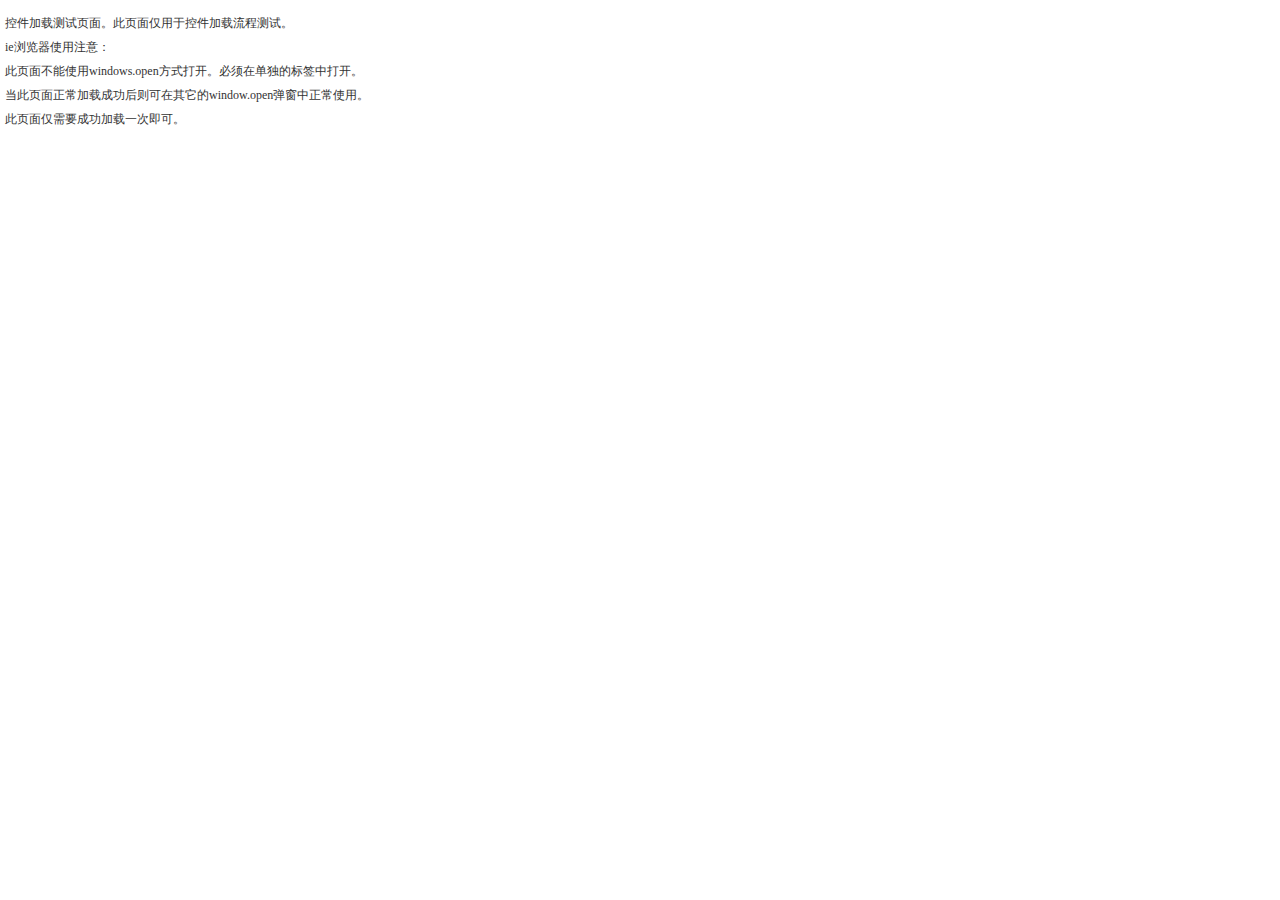
<file: js/setup.htm>
<!DOCTYPE html PUBLIC "-//W3C//DTD XHTML 1.0 Transitional//EN" "http://www.w3.org/TR/xhtml1/DTD/xhtml1-transitional.dtd">
<html xmlns="http://www.w3.org/1999/xhtml">
<head>
    <meta http-equiv="Content-Type" content="text/html; charset=gb2312" />
    <title>up6.2-�ؼ����ز���ҳ��</title>
    <link href="up6.css" type="text/css" rel="Stylesheet" />
    <script type="text/javascript" src="jquery-1.4.min.js"></script>
    <script type="text/javascript" src="json2.min.js" charset="utf-8"></script>
    <script type="text/javascript" src="up6.config.js" charset="utf-8"></script>
    <script type="text/javascript" src="up6.app.js" charset="utf-8"></script>
    <script type="text/javascript" src="up6.edge.js" charset="utf-8"></script>
    <script type="text/javascript" src="up6.file.js" charset="utf-8"></script>
    <script type="text/javascript" src="up6.folder.js" charset="utf-8"></script>
    <script type="text/javascript" src="up6.js" charset="utf-8"></script>
    <script language="javascript" type="text/javascript">
        var cbMgr = new HttpUploaderMgr();
        cbMgr.event.md5Complete = function (obj, md5) { /*alert(md5);*/ };
        cbMgr.event.fileComplete = function (obj) { /*alert(obj.pathSvr);*/ };
        cbMgr.event.queueComplete = function () { /*�����ϴ����*/ };
        cbMgr.event.addFdError = function (jv) { alert("����·�������ڣ�" + jv.path); };
        //ʹ�ò�ͬ��Ŀ����

        $(function () {
            cbMgr.load_to("FilePanel");
        });
    </script>
</head>
<body>
    <p>�ؼ����ز���ҳ�档��ҳ������ڿؼ��������̲��ԡ�</p>
    <p>ie�����ʹ��ע�⣺</p>
    <p>��ҳ�治��ʹ��windows.open��ʽ�򿪡������ڵ����ı�ǩ�д򿪡�</p>
    <p>����ҳ���������سɹ��������������window.open����������ʹ�á�</p>
    <p>��ҳ�����Ҫ�ɹ�����һ�μ��ɡ�</p>
    <div id="FilePanel"></div>
    <div id="msg"></div>
</body>
</html>
</file>
<file: js/up6.css>
body{ font:12px/12px 宋体,新宋体; color:#333333; margin:0; padding:5px;}
li{ list-style:none; }
a{ text-decoration:none; color:#004477; }
a:hover{ color:#004477; text-decoration:underline; }
.btn-footer{text-decoration: none; color:#244281; cursor:pointer;display:inline-block;height:35px;line-height:35px;padding:0 5px;}
.btn-footer-hover{background-color:#DADADA;}

/*文件上传列表*/
.file-post-view{background-color: #FFF;font:12px/12px 宋体,新宋体;/*防目外部样式破坏*/overflow-x:hidden;overflow-y:scroll;}
/*新构架*/
div.top-space{margin:3px 0 0 0;}
div.lineSpace{margin:10px 0 0 0;}
div.UploaderItemLeft{width:315px; float:left;}
div.UploaderItemRight{width:54px; float:left;margin:3px 0 0 0;}
/*文件信息*/
.FileInfo{}
/*文件名称*/
.file-item {
    font: 12px/12px 新宋体;
    background-color: #FFFFFF;
    height: 65px;
    margin: 0;
    padding: 0 0 0 2px;
    display: none;
    border-bottom: 1px solid #E3E6EB;
}
.file-item-single{width:417px;}
.file-item .name{font:bold 12px/20px 新宋体;width:180px; height:20px; float:left; overflow:hidden; text-overflow: ellipsis;overflow: hidden;white-space: nowrap; vertical-align:middle;}
/*文件大小*/
.file-item .size{font:12px/20px 新宋体;height:20px;color:#728089;float:right; text-overflow: ellipsis;overflow: hidden;white-space: nowrap;}
/*进度百分比*/
.file-item .percent{font:12px/20px 新宋体;height:20px;float:right;}
/*进度条边框*/
.file-item .process-border{margin:0;padding: 0px;border: 1px solid #AAA;clear:both;}
.file-item .process{ height:12px; background-color: #A5DF16;width:0;/*width:200px;*/}
/*上传信息*/
.file-item .msg{color: #7A8F99;margin:8px 0 0 0;}
/*按钮：取消，暂停，续传*/
.file-item .Btn,.file-item .Btn:hover{text-decoration: none; color:#244281; cursor:pointer;}
.file-item .area-l {width:280px; float:left;padding:5px 10px 0 0;}
.file-item .area-r {float:left;height:100%;}
.file-item .img-box { width:32px;height:65px;float:left;margin:0 5px 0 0;}
.file-item .img-box img{ width:32px;height:32px;margin:17px 0 0 0;}
.file-item .file-head{width:280px; height:20px;overflow:hidden; vertical-align:middle;}
.file-item .btn-box { width:45px;height:65px;float:left; overflow:hidden; text-align:center; text-decoration:none;cursor:pointer;}
.file-item .btn-box-hover{background-color:#DADADA;}
.file-item .btn-box img{ width:32px;height:32px;margin:10px 0 0 0;}
.hide{display:none;}
.d-hide{display:none !important;}
.BtnInfo{height:12px;}
/*上传面板*/
.files-panel{font:12px/12px 宋体;}
.files-panel .header{ height:31px; line-height:31px; background:#EEE; border-bottom:solid 1px #FFF; padding:0 0 0 10px; font-weight:bold;}
.files-panel .toolbar{height:43px;background:#EEE; line-height:43px;}
.files-panel .toolbar input{margin:0 0 0 7px; }
.files-panel .toolbar a.btn{padding:0 10px; height:43px; line-height:43px;cursor:pointer;text-decoration:none;display:inline-block;}
.files-panel .toolbar a.btn:hover{background-color:#DADADA;padding:0 10px; height:43px; line-height:43px;cursor:pointer;text-decoration:none;display:inline-block;}
.files-panel .toolbar .btn{padding:0 10px; height:43px; line-height:43px;cursor:pointer;text-decoration:none;display:inline-block;}
.files-panel .toolbar .btn-hover{background-color:#DADADA;}
.files-panel .content{ background:#ECF9FF;}
.files-panel .footer{height:35px; line-height:25px; color:#7A8F99; background:#EEE;}
/*单文件上传面板*/
#UpPanel{background:#ECF9FF; border:solid 1px #4CA5D8;width:300px;}
#UpPanel a{color:#004477; text-decoration:none;margin:0 0 0 10px;}
#UpPanel a.btn{ cursor:pointer;}
#UpPanel #UpBtnStop{display:none;}
#UpPanel a.msg{color:#004477; text-decoration:none;}
#UpPanel a.msg:hover{text-decoration:none;}
#UpPanel a:hover{color:#004477; text-decoration:underline;}
/*服务器文件列表*/
.file-list-view{background:#fff;}
/*列表项*/
.file-list{overflow-x:hidden;overflow-y:scroll;height:390px;}
.file-list ul{margin:0;padding:0; list-style-type:none;clear:both;}
.file-list ul li{ height:25px; float:left;  font:12px/25px 宋体; text-overflow: ellipsis;overflow: hidden;white-space: nowrap;}
.file-list ul li.fcb{width:25px; text-align:center;vertical-align:middle;}
.file-list ul li.fname{width:194px;padding:0 0 0 5px;}
.file-list ul li.fsize{width:53px;text-align:right;}
.file-list ul li.fper{width:45px;text-align:right;}
/*头*/
.file-list-head{margin:0;padding:0; list-style-type:none;background:#F1F1F1;height:25px; border-bottom:solid 1px #C1C8D2;}
.file-list-head li{ height:25px; float:left; background:#F1F1F1;font:12px/12px 宋体; line-height:25px; vertical-align:middle;}
.file-list-head li.hcb{width:25px; border-right:solid 1px #C6C9CA; text-align:center; vertical-align:middle;}
.file-list-head li.hname{width:194px;padding:0 0 0 5px;border-right:solid 1px #C6C9CA; border-left:solid 1px #FDFEFE;}
.file-list-head li.hsize{width:50px;padding:0 5px 0 0;text-align:right;border-right:solid 1px #C6C9CA;border-left:solid 1px #FDFEFE;}
.file-list-head li.hper{width:40px;padding:0 5px 0 0; text-align:right;border-right:solid 1px #C6C9CA;border-left:solid 1px #FDFEFE;}
.file-list-head li.hop{width:71px;text-align:right;padding:0 5px 0 0;}
/*列表项-操作按钮*/
.file-list ul li.fop{width:70px;text-align:right;padding:0 5px 0 0;}
.file-list ul li.fop span{ color:#244281; font:12px/25px 新宋体; cursor:pointer; }
.divHidden{ display:none;}
/*标签*/
.tab-panel{width:436px; height:458px;border: solid 1px #cbcbcb; background-color: #CCC; }
/*标签头*/
.tab-item{width: 436px;height:32px; list-style-type:none;padding:0;margin:0;}
.tab-item li{display:inline-block; height:32px;padding:0 10px; font:12px/32px 宋体; cursor:pointer; background: #CCC;}
.tab-item li.hover{ background: #EEE; }
/*标签内容*/ 
.tab-body{ height:426px;}
.tab-body ul{ list-style-type:none;margin:0;padding:0;}
.tab-body ul.cbItem{ display:none;list-style-type:none;margin:0;padding:0;}
.tab-body ul li{}
.tab-body ul.block{ display: block;}
/*文件夹*/
.folder-pic{background-repeat: no-repeat;background-image: url(folder.png);background-position: 0 -156px;float: left;width: 33px; height:30px;}
.ico-folder{background-repeat: no-repeat;background-image: url(icos.png);background-position: 0 0;float: left;width: 32px; height:32px;margin:15px 0 0 0;vertical-align:middle;}
.ico-file{background-repeat: no-repeat;background-image: url(icos.png);background-position: 0 -32px;float: left;width: 32px; height:32px;margin:15px 0 0 0;}
.cur-pt { cursor:pointer; }
</file>
